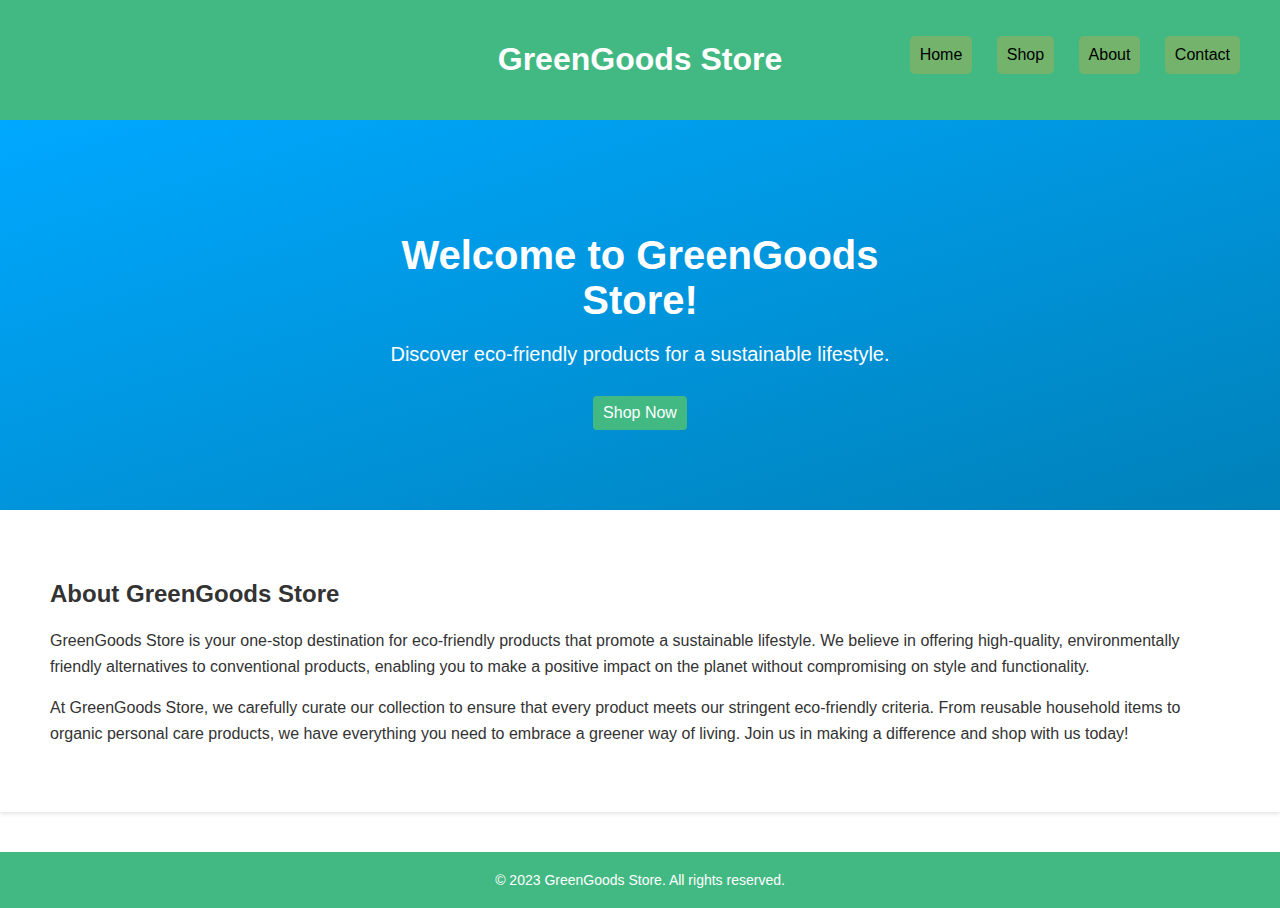
<file: index.html>
<!DOCTYPE html>
<html lang="en">

<head>
  <meta charset="UTF-8">
  <meta name="viewport" content="width=device-width, initial-scale=1.0">
  <title>GreenGoods Store</title>
  <link rel="stylesheet" href="style.css">
</head>

<body class="home">
  <header>
    <h1>GreenGoods Store</h1>
  </header>

  <nav>
    <ul>
      <li><a href="#">Home</a></li>
      <li><a href="shop.html">Shop</a></li>
      <li><a href="about.html">About</a></li>
      <li><a href="contact.html">Contact</a></li>
    </ul>
  </nav>

  <main>

    <section class="hero">
      <div class="hero-content">
      <h2>Welcome to GreenGoods Store!</h2>
      <p>Discover eco-friendly products for a sustainable lifestyle.</p>
      <a href="shop.html" class="btn">Shop Now</a>
    </div>
    </section>

    <section class="content">
      <h2>About GreenGoods Store</h2>
      <p>GreenGoods Store is your one-stop destination for eco-friendly products that promote a sustainable lifestyle. We believe in offering high-quality, environmentally friendly alternatives to conventional products, enabling you to make a positive impact on the planet without compromising on style and functionality.</p>

      <p>At GreenGoods Store, we carefully curate our collection to ensure that every product meets our stringent eco-friendly criteria. From reusable household items to organic personal care products, we have everything you need to embrace a greener way of living. Join us in making a difference and shop with us today!</p>
    </section>
  </main>

  <footer>
    <p>&copy; 2023 GreenGoods Store. All rights reserved.</p>
  </footer>
</body>

</html>
</file>
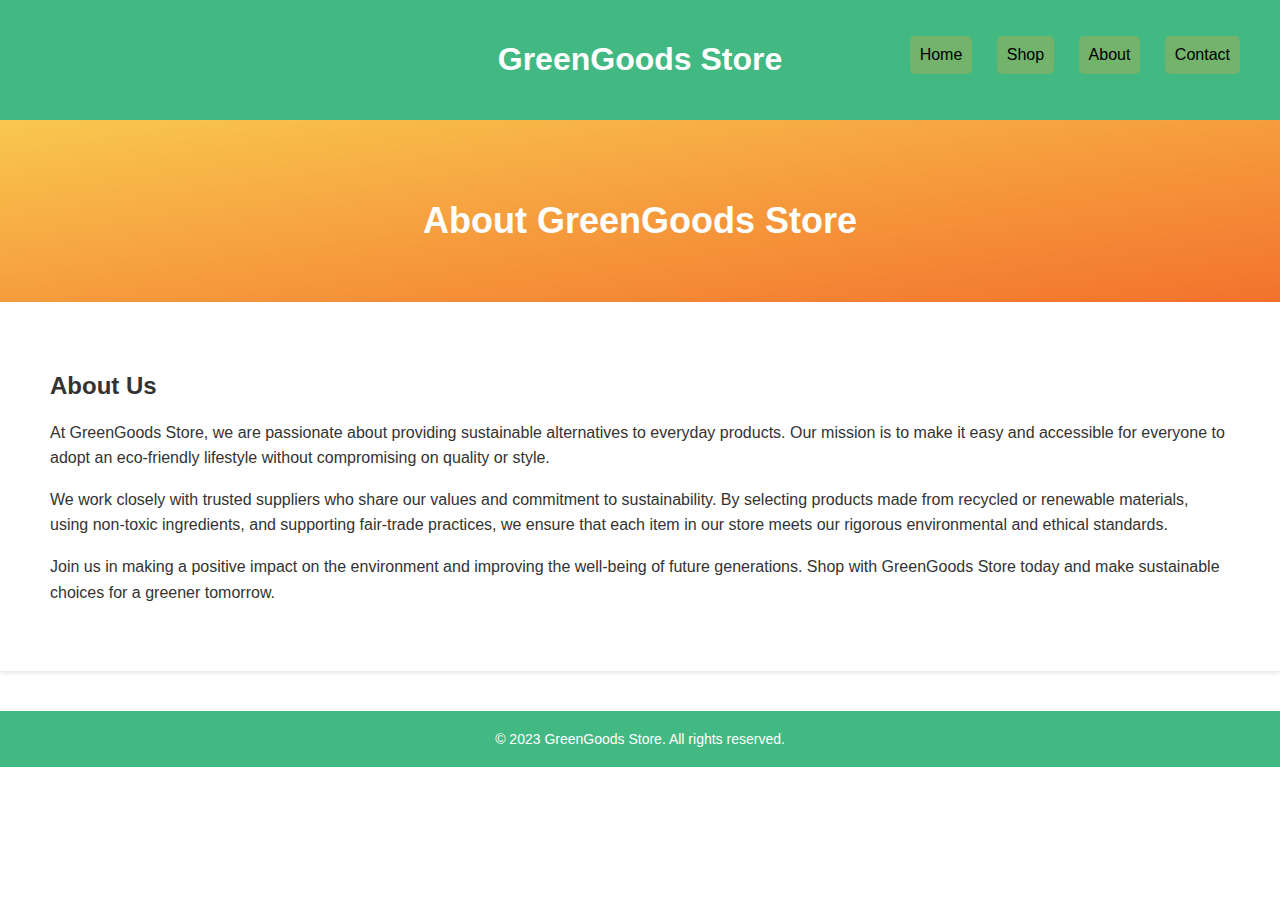
<file: about.html>
<!DOCTYPE html>
<html lang="en">

<head>
  <meta charset="UTF-8">
  <meta name="viewport" content="width=device-width, initial-scale=1.0">
  <title>About - GreenGoods Store</title>
  <link rel="stylesheet" href="style.css">
</head>

<body class="about">
  <header>
    <h1>GreenGoods Store</h1>
  </header>

  <nav>
    <ul>
      <li><a href="index.html">Home</a></li>
      <li><a href="shop.html">Shop</a></li>
      <li><a href="#">About</a></li>
      <li><a href="contact.html">Contact</a></li>
    </ul>
  </nav>

  <main>
    <section class="info">
      <h2>About GreenGoods Store</h2>
    </section>

    <section class="content">
      <h2>About Us</h2>
      <p>At GreenGoods Store, we are passionate about providing sustainable alternatives to everyday products. Our mission is to make it easy and accessible for everyone to adopt an eco-friendly lifestyle without compromising on quality or style.</p>

      <p>We work closely with trusted suppliers who share our values and commitment to sustainability. By selecting products made from recycled or renewable materials, using non-toxic ingredients, and supporting fair-trade practices, we ensure that each item in our store meets our rigorous environmental and ethical standards.</p>

      <p>Join us in making a positive impact on the environment and improving the well-being of future generations. Shop with GreenGoods Store today and make sustainable choices for a greener tomorrow.</p>
    </section>
  </main>

  <footer>
    <p>&copy; 2023 GreenGoods Store. All rights reserved.</p>
  </footer>
</body>

</html>
</file>
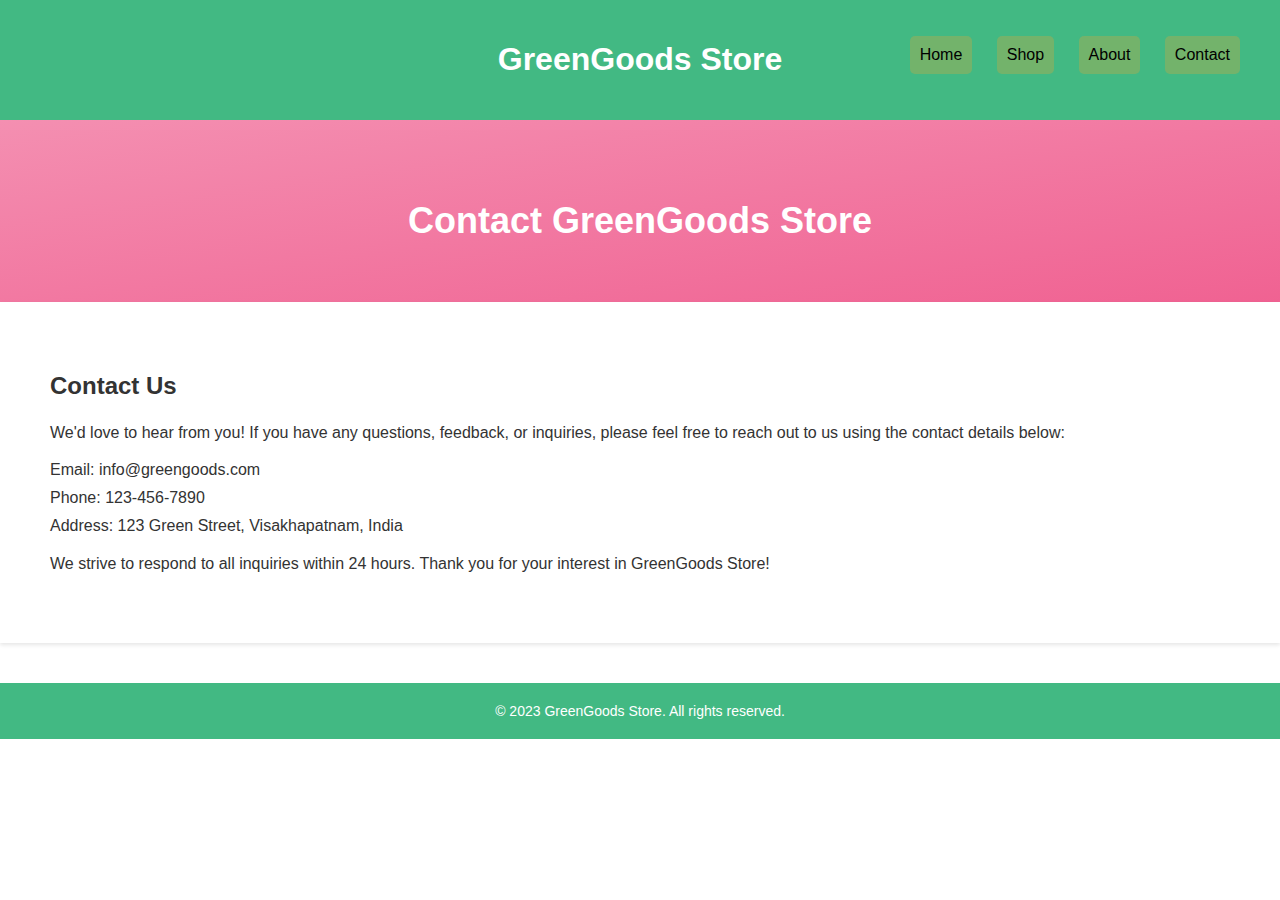
<file: contact.html>
<!DOCTYPE html>
<html lang="en">

<head>
  <meta charset="UTF-8">
  <meta name="viewport" content="width=device-width, initial-scale=1.0">
  <title>Contact - GreenGoods Store</title>
  <link rel="stylesheet" href="style.css">
</head>

<body class="contact">
  <header>
    <h1>GreenGoods Store</h1>
  </header>

  <nav>
    <ul>
      <li><a href="index.html">Home</a></li>
      <li><a href="shop.html">Shop</a></li>
      <li><a href="about.html">About</a></li>
      <li><a href="#">Contact</a></li>
    </ul>
  </nav>

  <main>
    <section class="call">
      <h2>Contact GreenGoods Store</h2>
    </section>

    <section class="content">
      <h2>Contact Us</h2>
      <p>We'd love to hear from you! If you have any questions, feedback, or inquiries, please feel free to reach out to us using the contact details below:</p>

      <ul>
        <li>Email: info@greengoods.com</li>
        <li>Phone: 123-456-7890</li>
        <li>Address: 123 Green Street, Visakhapatnam, India</li>
      </ul>

      <p>We strive to respond to all inquiries within 24 hours. Thank you for your interest in GreenGoods Store!</p>
    </section>
  </main>

  <footer>
    <p>&copy; 2023 GreenGoods Store. All rights reserved.</p>
  </footer>
</body>

</html>
</file>
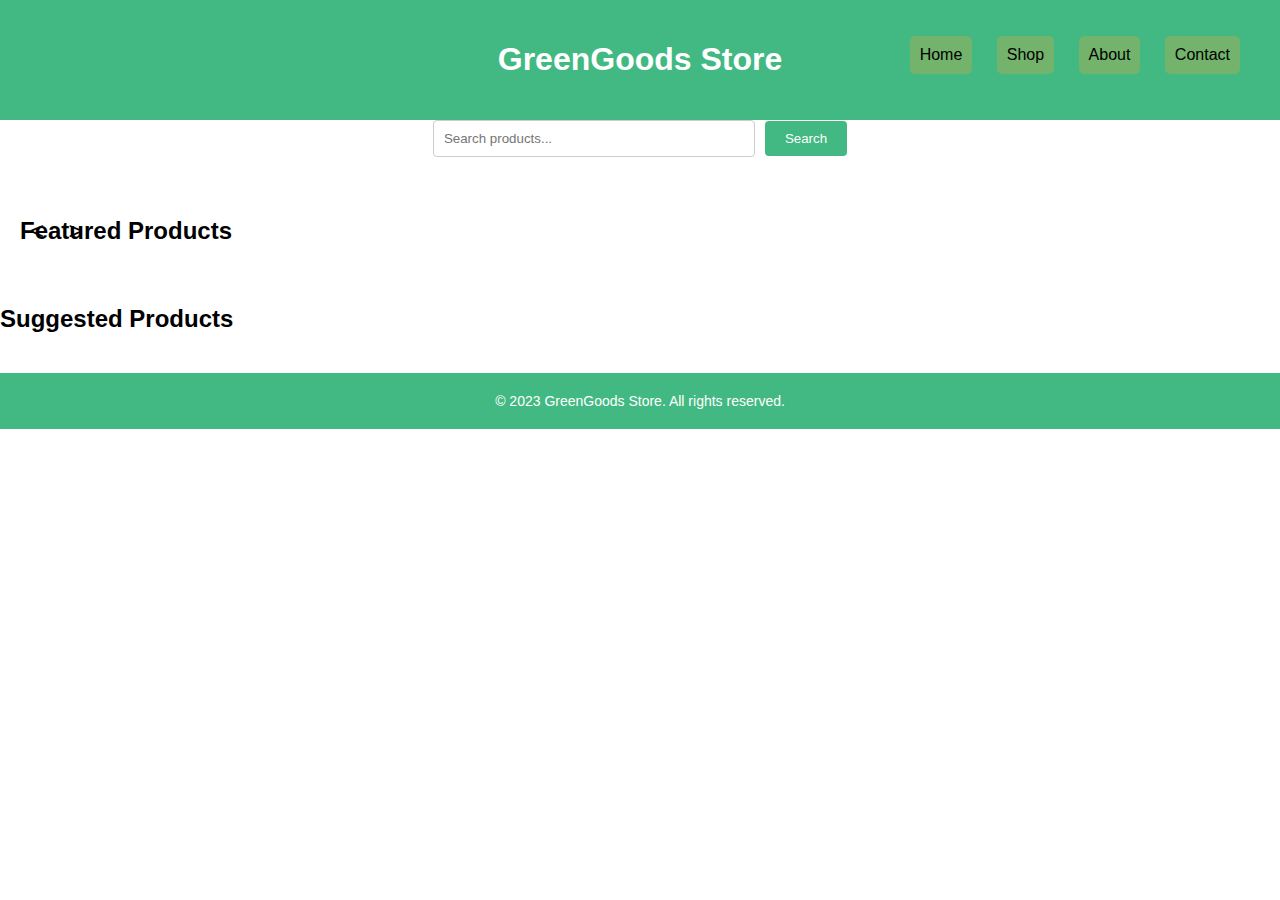
<file: shop.html>
<!DOCTYPE html>
<html lang="en">

<head>
  <meta charset="UTF-8">
  <meta name="viewport" content="width=device-width, initial-scale=1.0">
  <title>GreenGoods Store - Shop</title>
  <link rel="stylesheet" href="style.css">
</head>

<body class="shop">
  <header>
    <h1>GreenGoods Store</h1>
  </header>

  <nav>
    <ul>
      <li><a href="index.html">Home</a></li>
      <li><a href="#">Shop</a></li>
      <li><a href="about.html">About</a></li>
      <li><a href="contact.html">Contact</a></li>
    </ul>
  </nav>

  <main>
    <div class="search-container">
      <input type="text" id="search-input" placeholder="Search products...">
      <button id="search-button">Search</button>
    </div>

    <section class="products">
      <h2>Featured Products</h2>
      <div class="product-container" id="featured-products-container">
        <!-- Featured products will be dynamically added here -->
      </div>
      <div class="scroll-button-container">
        <button class="scroll-button-left">&lt;</button>
        <button class="scroll-button-right">&gt;</button>
      </div>
    </section>

    <section class="suggested-products">
      <h2>Suggested Products</h2>
      <div class="product-container" id="suggested-products-container">
        <!-- Suggested products will be dynamically added here -->
      </div>
    </section>
  </main>

  <footer>
    <p>&copy; 2023 GreenGoods Store. All rights reserved.</p>
  </footer>

  <!-- JavaScript File -->
  <script src="products.js"></script>
</body>

</html>
</file>
<file: style.css>
/* Global styles */

body {
  font-family: Arial, sans-serif;
  margin: 0;
  padding: 0;
}

main {
  margin-top: 0;
}

/* Header styles */

header {
  background-color: #42b983;
  color: #fff;
  text-align: center;
  padding: 20px;
}

h1 {
  font-size: 32px;
}

/* Navigation styles */

nav {
  text-align: right;
  padding: 10px 20px;
  margin-bottom: 10px;
  position: absolute;
  top: 10px;
  right: 20px;
}

nav ul li {
  display: inline-block;
  margin-right: 20px;
}

nav li a {
  text-decoration: none;
  color: #73b36b;
  background-color: #73b36b;
  border-radius: 5px;
}

nav ul li:last-child {
  margin-right: 0;
}

nav ul li a {
  display: inline-block;
  padding: 10px;
  text-decoration: none;
  color: #000; /* Change the link text color */
}

/* Apply the hover effect */
nav ul li a:hover {
  background-color: #f9c74f; /* Bright yellow color */
  color: #fff; /* Change the link text color to white */
  border-radius: 5px; /* Add rounded corners */
}

/* Hero section styles */

.hero {
  text-align: center;
  padding: 80px 0;
  background-color: #00a8ff;
  background-image: linear-gradient(to bottom right, #00a8ff, #0081b9);
  color: #fff;
}

.hero-content {
  max-width: 600px;
  margin: 0 auto;
}

.hero h2 {
  font-size: 40px;
  margin-bottom: 20px;
}

.hero p {
  font-size: 20px;
  color: #fff;
  margin-bottom: 30px;
}

/* Button styles */

.btn {
  display: inline-block;
  padding: 10px 20px;
  background-color: #42b983;
  color: #fff;
  text-decoration: none;
  border-radius: 4px;
  transition: background-color 0.3s ease;
}

.btn:hover {
  background-color: #21825c;
}

/* Content section styles */

.content {
  padding: 50px;
  background-color: #fff;
  box-shadow: 0 2px 4px rgba(0, 0, 0, 0.1);
  margin-bottom: 40px;
  color: #333;
}

.content h2 {
  font-size: 24px;
  margin-bottom: 20px;
}

.content p {
  font-size: 16px;
  line-height: 1.6;
}

.content ul {
  list-style-type: none;
  padding: 0;
}

.content li {
  margin-bottom: 10px;
}

/* Shop page styles */

.products {
  display: flex;
  flex-wrap: wrap;
  justify-content: space-between;
  padding: 20px;
  overflow: hidden;
  position: relative;
}

.product-container {
  display: flex;
  overflow-x: scroll;
  scroll-behavior: smooth;
  padding-bottom: 20px;
}

.product {
  background-color: #f9f9f9;
  border: 1px solid #ccc;
  border-radius: 8px;
  box-shadow: 0 2px 4px rgba(0, 0, 0, 0.1);
  transition: transform 0.3s ease;
  padding: 20px;
  text-align: center;
  position: relative;
  display: flex;
  flex-direction: column;
  width: 300px;
  height: 400px;
}

.product:last-child {
  margin-right: 0;
}

.product:hover {
  transform: scale(1.05);
  box-shadow: 0 4px 8px rgba(0, 0, 0, 0.1);
}

.product img {
  width: 100%;
  height: 200px;
  object-fit: cover;
  border-radius: 8px;
}

.product h3 {
  font-size: 18px;
  margin: 10px 0;
  padding: 10px;
  background-color: #fff;
  border-radius: 8px;
  overflow: hidden;
  text-overflow: ellipsis;
  white-space: nowrap;
  transition: background-color 0.3s ease;
}

.product h3:hover {
  overflow: visible;
  white-space: normal;
  background-color: #f48fb1;
}

.product p {
  margin-bottom: 10px;
  font-size: 16px;
  font-weight: bold;
  color: #555;
}

.product .btn {
  display: block;
  margin-top: auto;
  padding: 10px 20px;
  background-color: #42b983;
  color: #fff;
  text-decoration: none;
  border-radius: 4px;
  transition: background-color 0.3s ease;
}

.product .quantity {
  display: flex;
  align-items: center;
  justify-content: center;
  margin-bottom: 10px;
}

.product .quantity-btn {
  cursor: pointer;
  font-size: 16px;
  padding: 5px 10px;
  border: 1px solid #ccc;
  background-color: #f9f9f9;
}

.scroll-button-container {
  position: absolute;
  top: 50%;
  transform: translateY(-50%);
  width: 100%;
}

.scroll-button-left,
.scroll-button-right {
  background-color: transparent;
  border: none;
  font-size: 24px;
  cursor: pointer;
  padding: 0 10px;
  color: #000;
}

.suggested-products .product {
  flex: 0 0 calc(33.33% - 20px);
  margin-bottom: 20px;
  border-radius: 8px;
  box-shadow: 0 2px 4px rgba(0, 0, 0, 0.1);
  transition: transform 0.3s ease;
  border: 1px solid #ccc;
  padding: 20px;
  text-align: center;
  position: relative;
}

.suggested-products .product:last-child {
  margin-right: 0;
}

.suggested-products .product:hover {
  transform: scale(1.05);
  box-shadow: 0 4px 8px rgba(0, 0, 0, 0.1);
}

.suggested-products .product img {
  width: 100%;
  height: 150px;
  object-fit: cover;
  border-radius: 8px 8px 0 0;
}

.suggested-products .product h3 {
  font-size: 14px;
  margin: 10px 0;
  padding: 10px;
  background-color: #fff;
  border-radius:  8px;
  overflow: hidden;
  text-overflow: ellipsis;
  white-space: nowrap;
  transition: background-color 0.3s ease;
}

.suggested-products .product h3:hover {
  overflow: visible;
  white-space: normal;
  background-color: #f48fb1;
  color: #fff;
}

.suggested-products .product p {
  margin-bottom: 10px;
  font-size: 14px;
  font-weight: bold;
}

.suggested-products .product .btn {
  display: block;
  padding: 10px 20px;
  background-color: #42b983;
  color: #fff;
  text-decoration: none;
  border-radius: 4px;
  transition: background-color 0.3s ease;
}

.suggested-products .product .btn:hover {
  background-color: #21825c;
}

.suggested-products h2 {
  font-size: 24px;
}

/* Button styles */

.btn {
  display: inline-block;
  padding: 8px 10px;
  background-color: #42b983;
  color: #fff;
  text-decoration: none;
  border-radius: 4px;
  transition: background-color 0.3s ease;
}

.btn:hover {
  background-color: #21825c;
}

/* Search bar styles */
.search-container {
  display: flex;
  justify-content: center;
  align-items: center;
  margin-bottom: 20px;
}

#search-input {
  padding: 10px;
  border: 1px solid #ccc;
  border-radius: 4px;
  margin-right: 10px;
  width: 300px;
}

#search-button {
  padding: 10px 20px;
  background-color: #42b983;
  color: #fff;
  border: none;
  border-radius: 4px;
  cursor: pointer;
}

/* Footer styles */

footer {
  background-color: #42b983;
  color: #fff;
  text-align: center;
  padding: 20px;
  font-size: 14px;
}

footer p {
  margin: 0;
}

/* Info section styles */

.info {
  text-align: center;
  padding: 50px 0;
  background-color: #f9c74f;
  background-image: linear-gradient(to bottom right, #f9c74f, #f3722c);
  color: #fff;
}

.info h2 {
  font-size: 36px;
  margin-bottom: 10px;
}
* Content section styles */

.content {
  padding: 50px;
  background-color: #fff;
  box-shadow: 0 2px 4px rgba(0, 0, 0, 0.1);
  margin-bottom: 40px;
  color: #333;
}

.content h2 {
  font-size: 24px;
  margin-bottom: 20px;
}

.content p {
  font-size: 16px;
  line-height: 1.6;
}
/* Footer styles */

footer {
  background-color: #42b983;
  color: #fff;
  text-align: center;
  padding: 20px;
  font-size: 14px;
}

footer p {
  margin: 0;
}
/* Call section styles */

.call {
  text-align: center;
  padding: 50px 0;
  background-color: #f48fb1;
  background-image: linear-gradient(to bottom right, #f48fb1, #f06292);
  color: #fff;
}

.call h2 {
  font-size: 36px;
  margin-bottom: 10px;
}

/* Content section styles */

.content {
  padding: 50px;
  background-color: #fff;
  box-shadow: 0 2px 4px rgba(0, 0, 0, 0.1);
  margin-bottom: 40px;
  color: #333;
}
.content h2 {
  font-size: 24px;
  margin-bottom: 20px;
}

.content p {
  font-size: 16px;
  line-height: 1.6;
}

.content ul {
  list-style-type: none;
  padding: 0;
}

.content li {
  margin-bottom: 10px;
}
/* Footer styles */

footer {
  background-color: #42b983;
  color: #fff;
  text-align: center;
  padding: 20px;
  font-size: 14px;
}

footer p {
  margin: 0;
}
</file>
